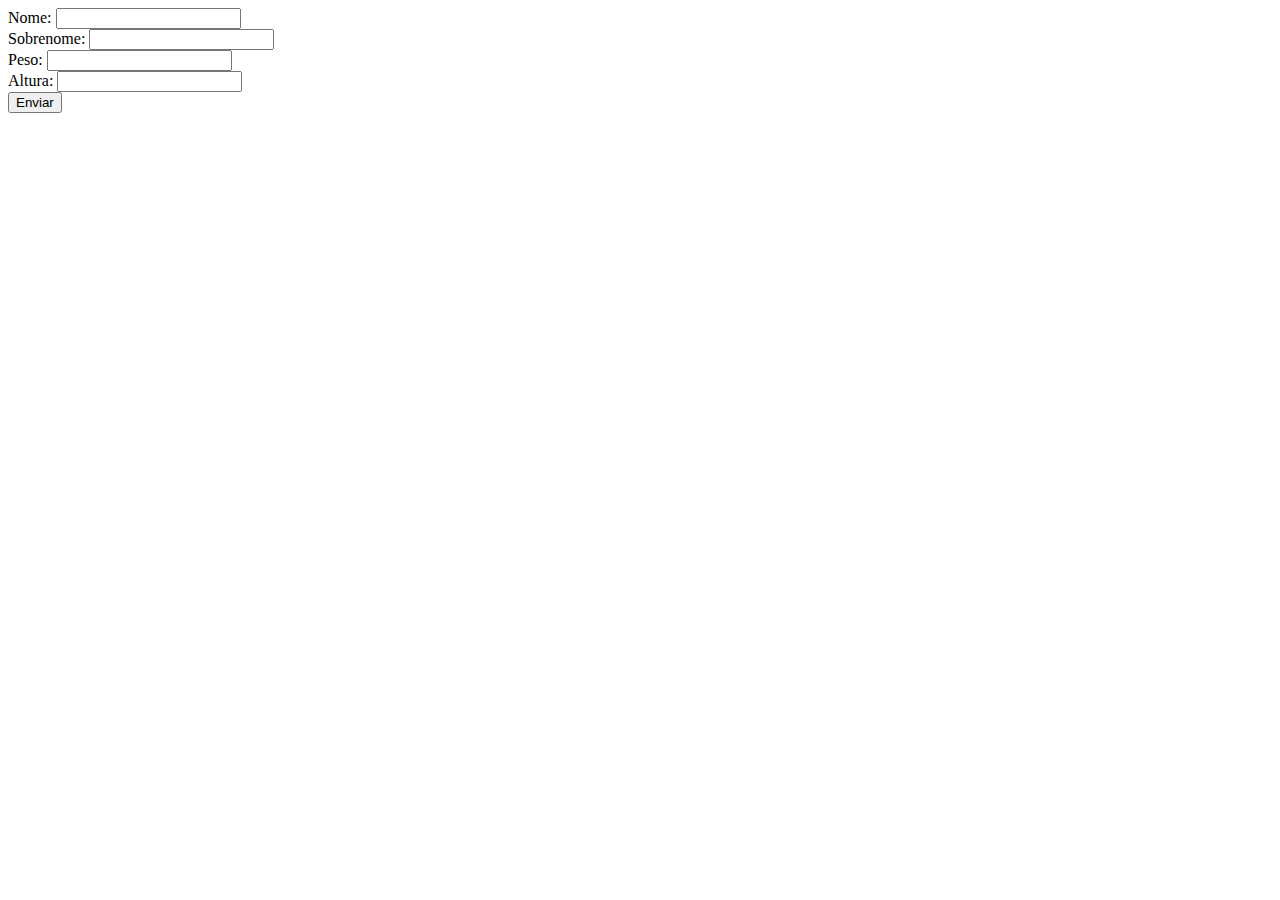
<file: exercicio-formulario/index.html>
<!DOCTYPE html>
<html lang="pt-br">
<head>
    <meta charset="UTF-8">
    <meta name="viewport" content="width=device-width, initial-scale=1.0">
    <title>Formulário</title>
</head>
<body>
    <form class="form" action="" method="get">
        <label for="nome">Nome:</label>
        <input type="text" id="nome" name="nome" placeholder="">

        <br>
        <label for="sobrenome">Sobrenome:</label>
        <input type="text" id="sobrenome" name="sobrenome" placeholder="">

        <br>
        <label for="peso">Peso:</label>
        <input type="text" id="peso" name="peso" placeholder="" >

        <br>
        <label for="altura">Altura:</label>
        <input type="text" id="altura" name="altura" placeholder="">
        <br>
        <button>Enviar</button>
    </form>

    <div class="resultado">
        
    </div>

    <script src="index.js"></script>
</body>
</html>
</file>
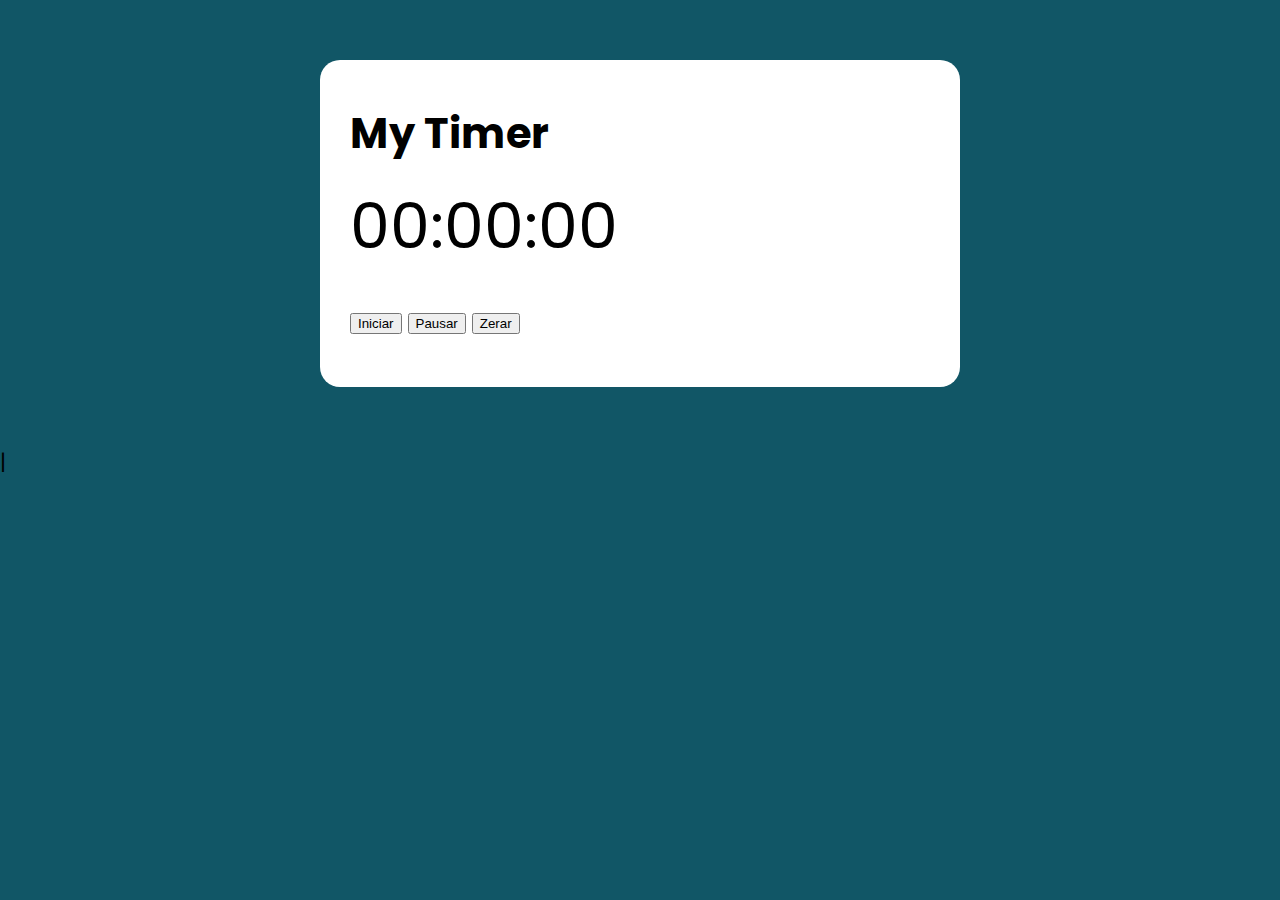
<file: modelos 2/index.html>
<!DOCTYPE html>
<html lang="pt-br">
<head>
    <meta charset="UTF-8">
    <meta name="viewport" content="width=device-width, initial-scale=1.0">
    <title>My Timer</title>
    <link rel="stylesheet" href="style.css">
</head>
<body>
    <section class="container">
        <h1>My Timer</h1>
        <p class="clock">00:00:00</p>
        <p>
            <button class="start">Iniciar</button>
            <button class="pause">Pausar</button>
            <button class="reset">Zerar</button>
        </p>
    </section>


    |<script src="main.js"></script>
</body>
</html>
</file>
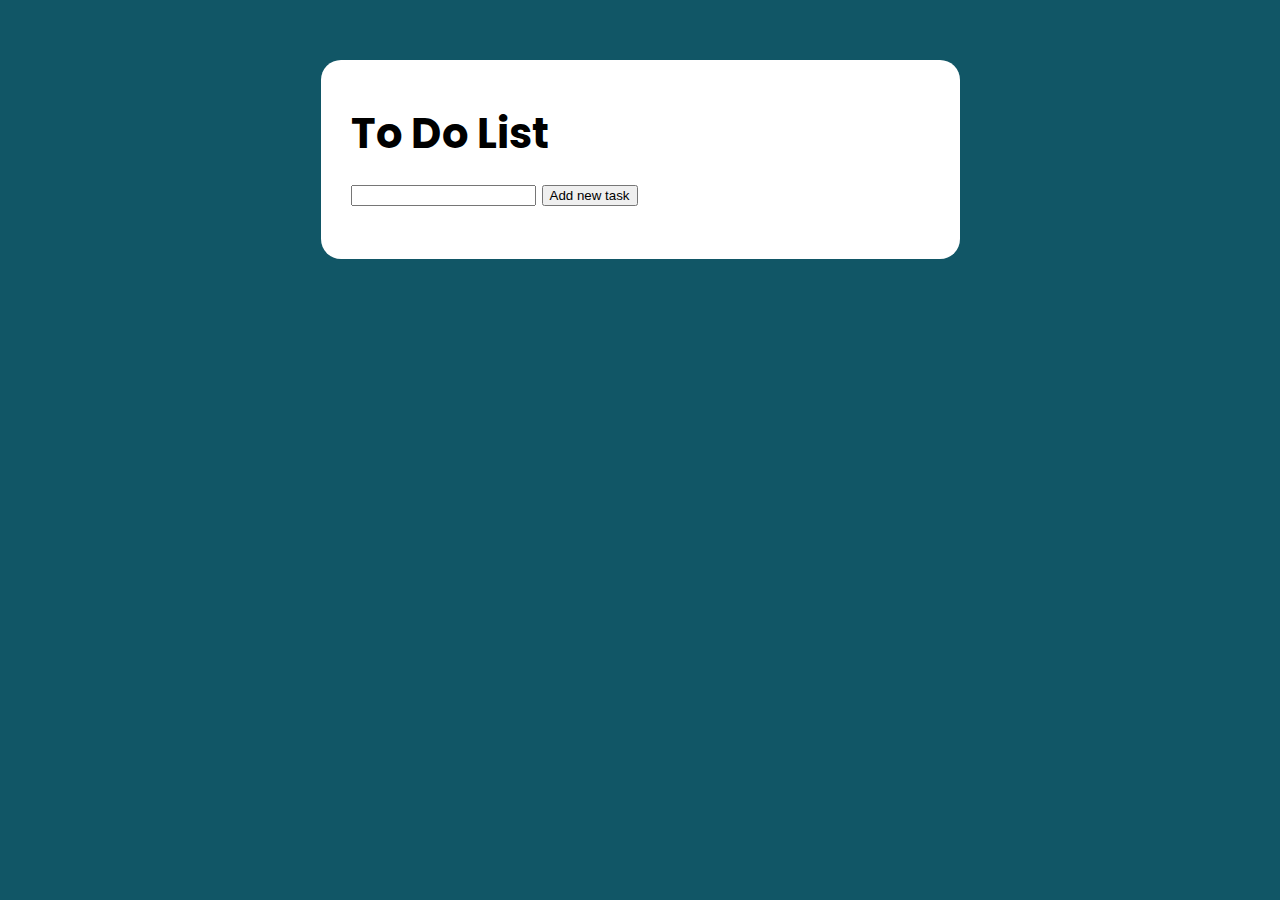
<file: modelos 3/index.html>
<!DOCTYPE html>
<html lang="pt-br">
<head>
    <meta charset="UTF-8">
    <meta name="viewport" content="width=device-width, initial-scale=1.0">
    <title>To Do List</title>
    <link rel="stylesheet" href="styles.css">
</head>
<body>
    <section class="container">
        <h1>To Do List</h1>
        <p>
            <input type="text" class="input-task">
            <button class="btn-task">Add new task</button>
        </p>

        <ul class="task"></ul>
    </section>

    <script src="main.js"></script>
</body>
</html>
</file>
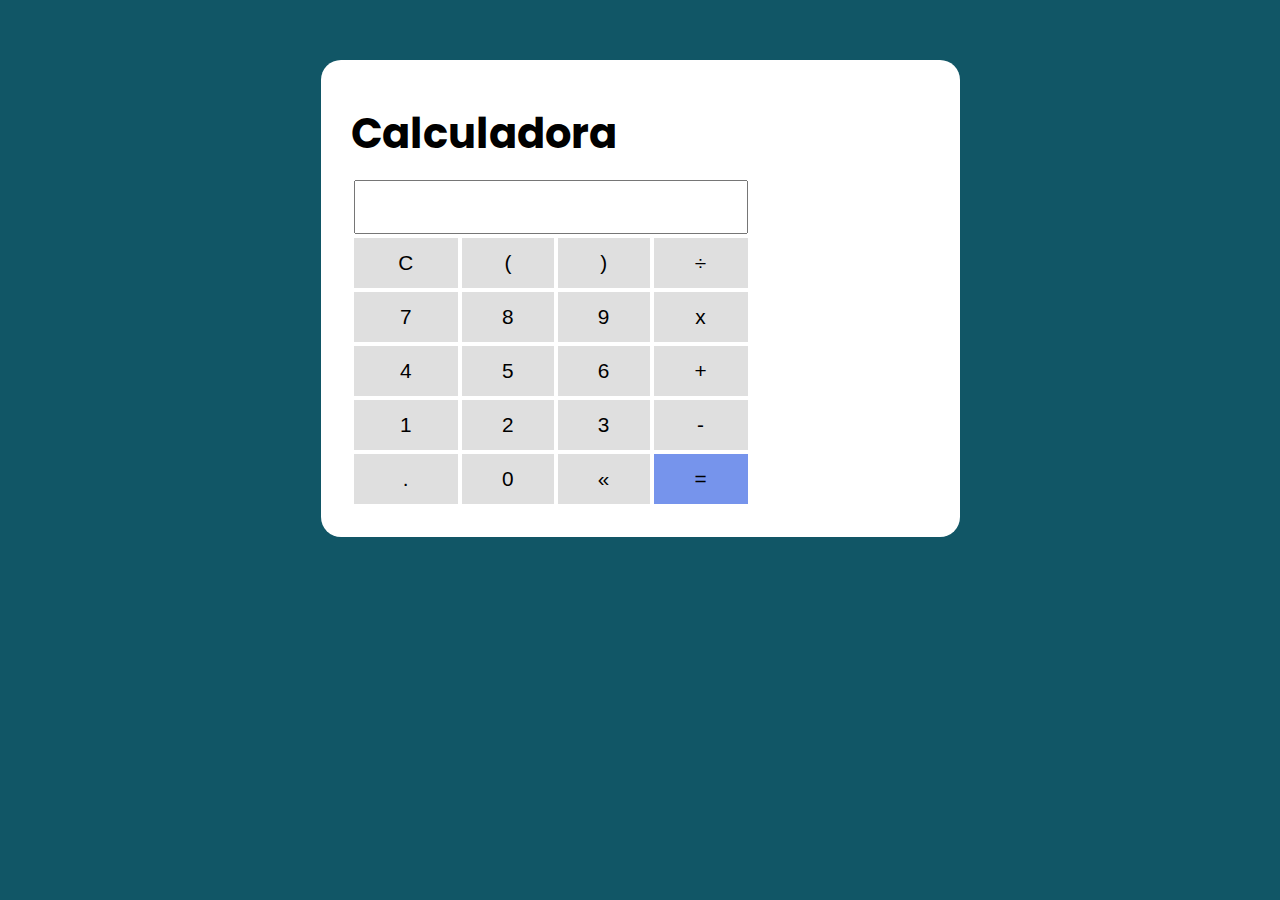
<file: modelos 4/index.html>
<!DOCTYPE html>
<html lang="pt-br">
<head>
    <meta charset="UTF-8">
    <meta name="viewport" content="width=device-width, initial-scale=1.0">
    <title>Calculadora</title>
    <link rel="stylesheet" href="styles.css">
</head>
<body>
        <section class="container">
            <h1>Calculadora</h1>

        <table class="calculadora">
            <tr>
                <td colspan="4"><input type="text" class="display"></td>
            </tr>
            <tr>
                <td><button class="btn btn-clear">C</button></td>
                <td><button class="btn btn-num">(</button></td>
                <td><button class="btn btn-num">)</button></td>
                <td><button class="btn btn-num">÷</button></td>
            </tr>
            <tr>
                <td><button class="btn btn-num">7</button></td>
                <td><button class="btn btn-num">8</button></td>
                <td><button class="btn btn-num">9</button></td>
                <td><button class="btn btn-num">x</button></td>
            </tr>
            <tr>
                <td><button class="btn btn-num">4</button></td>
                <td><button class="btn btn-num">5</button></td>
                <td><button class="btn btn-num">6</button></td>
                <td><button class="btn btn-num">+</button></td>
            </tr>
            <tr>
                <td><button class="btn btn-num">1</button></td>
                <td><button class="btn btn-num">2</button></td>
                <td><button class="btn btn-num">3</button></td>
                <td><button class="btn btn-num">-</button></td>
            </tr>
            <tr>
                <td><button class="btn btn-num">.</button></td>
                <td><button class="btn btn-num">0</button></td>
                <td><button class="btn btn-del">&laquo;</button></td>
                <td><button class="btn btn-eq">=</button></td>
            </tr>
        </table>

        </section>

    <script src="main.js"></script>
</body>
</html>
</file>
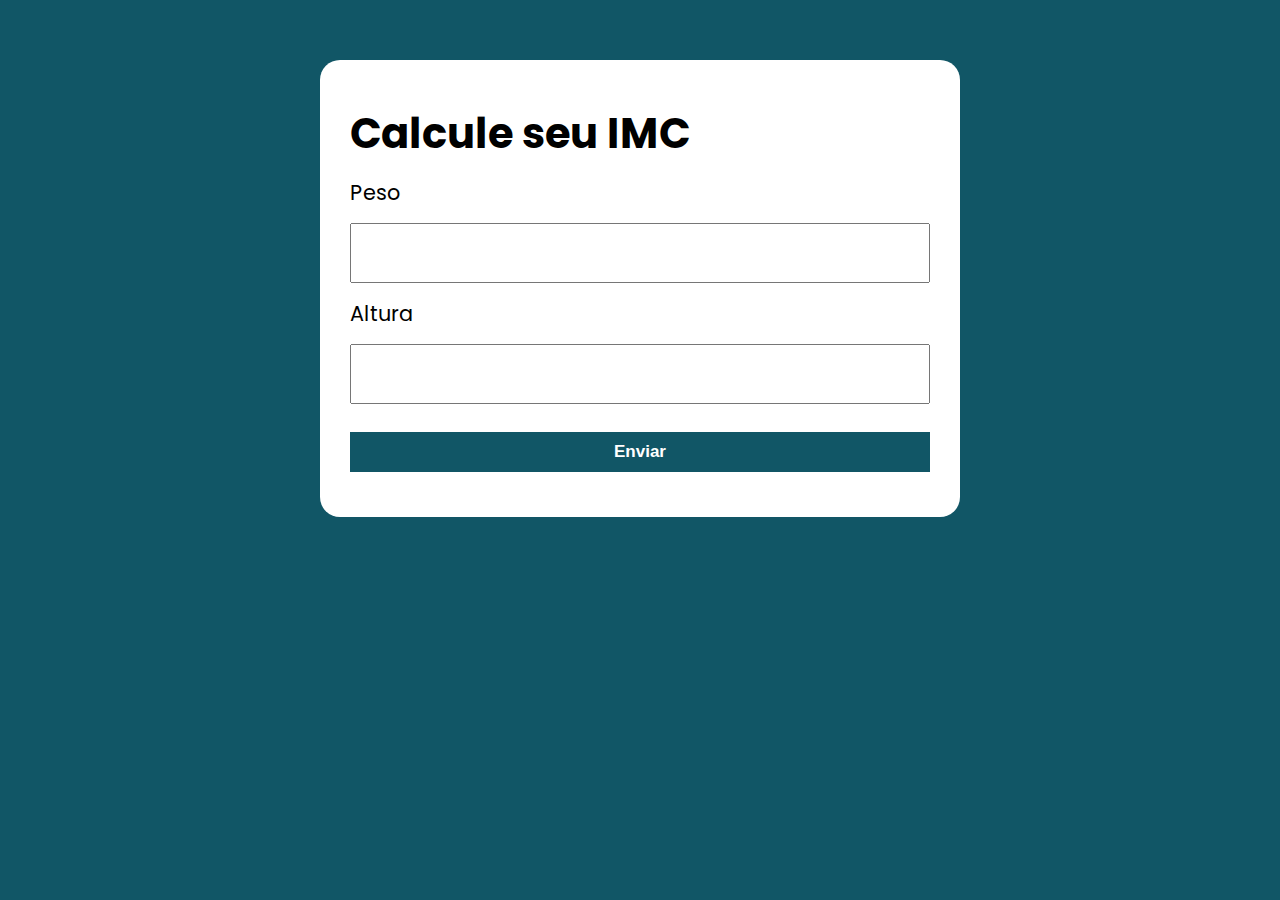
<file: modelos/index.html>
<!DOCTYPE html>
<html lang="pt-Br">
<head>
    <meta charset="UTF-8">
    <meta name="viewport" content="width=device-width, initial-scale=1.0">
    <title>Tabela IMC</title>
    <link rel="stylesheet" href="./assets/css/style.css">
</head>
<body>
    <section class="container">
        <h1>Calcule seu IMC</h1>
        <form action="/" id="formulario" method="POST">
            <label for="peso">Peso</label>
            <input type="text" id="peso" name="peso">

            <label for="altura">Altura</label>
            <input type="text" id="altura" name="altura">
            <button type="submit">Enviar</button>
        </form>
         
        <div id="resultado"></div>
    </section>



    <script src="./assets/js/main.js"></script>
</body>
</html>
</file>
<file: modelos 2/style.css>
@import url('https://fonts.googleapis.com/css2?family=Poppins:wght@300;400&display=swap');

:root {
    --primary-color: rgb(17,86,102);
    --primary-color-darker: rgb(9, 48, 56);
}

* {
    box-sizing: border-box;
    outline: 0;
}

body {
    margin: 0;
    padding: 0;
    background-color: var(--primary-color);
    font-family: 'Poppins', sans-serif;
    font-size: 1.3em;
    line-height: 1.5em;
}

.container {
    max-width: 640px;
    margin: 60px auto;
    background-color: #fff;
    padding: 30px;
    border-radius: 20px ;
    
}

form input, form label, form button {
    display: block;
    width: 100%;
    margin-bottom: 15px;
}

form input {
    font-size: 18px;
    height: 60px;
    padding: 0 20px;
}

form input:focus {
    outline: 1px solid var(--primary-color)
}

form button {
    border: none;
    background-color: var(--primary-color);
    color: #fff;
    font-size: 17px;
    font-weight: 700;
    padding: 10px;
    cursor: pointer;
    margin-top: 28px;
}

form button:hover {
    background: var(--primary-color-darker);
}

.paragrafo-resultado {
    background: rgb(109, 255, 182);
    padding: 10px 20px;
}

.clock {
    font-size: 3em;
}

.paused {
    color: red;
}
</file>
<file: modelos 3/styles.css>
@import url('https://fonts.googleapis.com/css2?family=Poppins:wght@300;400&display=swap');

:root {
    --primary-color: rgb(17,86,102);
    --primary-color-darker: rgb(9, 48, 56);
}

* {
    box-sizing: border-box;
    outline: 0;
}

body {
    margin: 0;
    padding: 0;
    background-color: var(--primary-color);
    font-family: 'Poppins', sans-serif;
    font-size: 1.3em;
    line-height: 1.5em;
}

.container {
    max-width: 639px;
    margin: 60px auto;
    background-color: #fff;
    padding: 30px;
    border-radius: 20px ;
    
}

form input, form label, form button {
    display: block;
    width: 100%;
    margin-bottom: 15px;
}

form input {
    font-size: 18px;
    height: 60px;
    padding: 0 20px;
}

form input:focus {
    outline: 1px solid var(--primary-color)
}

form button {
    border: none;
    background-color: var(--primary-color);
    color: #fff;
    font-size: 17px;
    font-weight: 700;
    padding: 10px;
    cursor: pointer;
    margin-top: 28px;
}

form button:hover {
    background: var(--primary-color-darker);
}
</file>
<file: modelos 4/styles.css>
@import url('https://fonts.googleapis.com/css2?family=Poppins:wght@300;400&display=swap');

:root {
    --primary-color: rgb(17,86,102);
    --primary-color-darker: rgb(9, 48, 56);
}

* {
    box-sizing: border-box;
    outline: 0;
}

body {
    margin: 0;
    padding: 0;
    background-color: var(--primary-color);
    font-family: 'Poppins', sans-serif;
    font-size: 1.3em;
    line-height: 1.5em;
}

.container {
    max-width: 639px;
    margin: 60px auto;
    background-color: #fff;
    padding: 30px;
    border-radius: 20px ;
    
}

form input, form label, form button {
    display: block;
    width: 100%;
    margin-bottom: 15px;
}

form input {
    font-size: 18px;
    height: 60px;
    padding: 0 20px;
}

form input:focus {
    outline: 1px solid var(--primary-color)
}

form button {
    border: none;
    background-color: var(--primary-color);
    color: #fff;
    font-size: 17px;
    font-weight: 700;
    padding: 10px;
    cursor: pointer;
    margin-top: 28px;
}

form button:hover {
    background: var(--primary-color-darker);
}

.calculadora {
    width: 400px;
}

.display{
    font-size: 2em;
    width: 100%;
    text-align: right;
}

.btn {
    width: 100%;
    height: 50px;
    font-size: 1em;
    border: none;
    background: #dfdfdf;
    cursor: pointer;
}

.btn:hover{
    background:#afaeae;
}

.btn-eq{
    background: rgb(118, 148, 236);
}

.btn-eq:hover{
    background:rgb(59, 93, 194) ;
}
</file>
<file: modelos/assets/css/style.css>
@import url('https://fonts.googleapis.com/css2?family=Poppins:wght@300;400&display=swap');

:root {
    --primary-color: rgb(17,86,102);
    --primary-color-darker: rgb(9, 48, 56);
}

* {
    box-sizing: border-box;
    outline: 0;
}

body {
    margin: 0;
    padding: 0;
    background-color: var(--primary-color);
    font-family: 'Poppins', sans-serif;
    font-size: 1.3em;
    line-height: 1.5em;
}

.container {
    max-width: 640px;
    margin: 60px auto;
    background-color: #fff;
    padding: 30px;
    border-radius: 20px ;
    
}

form input, form label, form button {
    display: block;
    width: 100%;
    margin-bottom: 15px;
}

form input {
    font-size: 18px;
    height: 60px;
    padding: 0 20px;
}

form input:focus {
    outline: 1px solid var(--primary-color)
}

form button {
    border: none;
    background-color: var(--primary-color);
    color: #fff;
    font-size: 17px;
    font-weight: 700;
    padding: 10px;
    cursor: pointer;
    margin-top: 28px;
}

form button:hover {
    background: var(--primary-color-darker);
}

.paragrafo-resultado {
    background: rgb(109, 255, 182);
    padding: 10px 20px;
}
</file>
